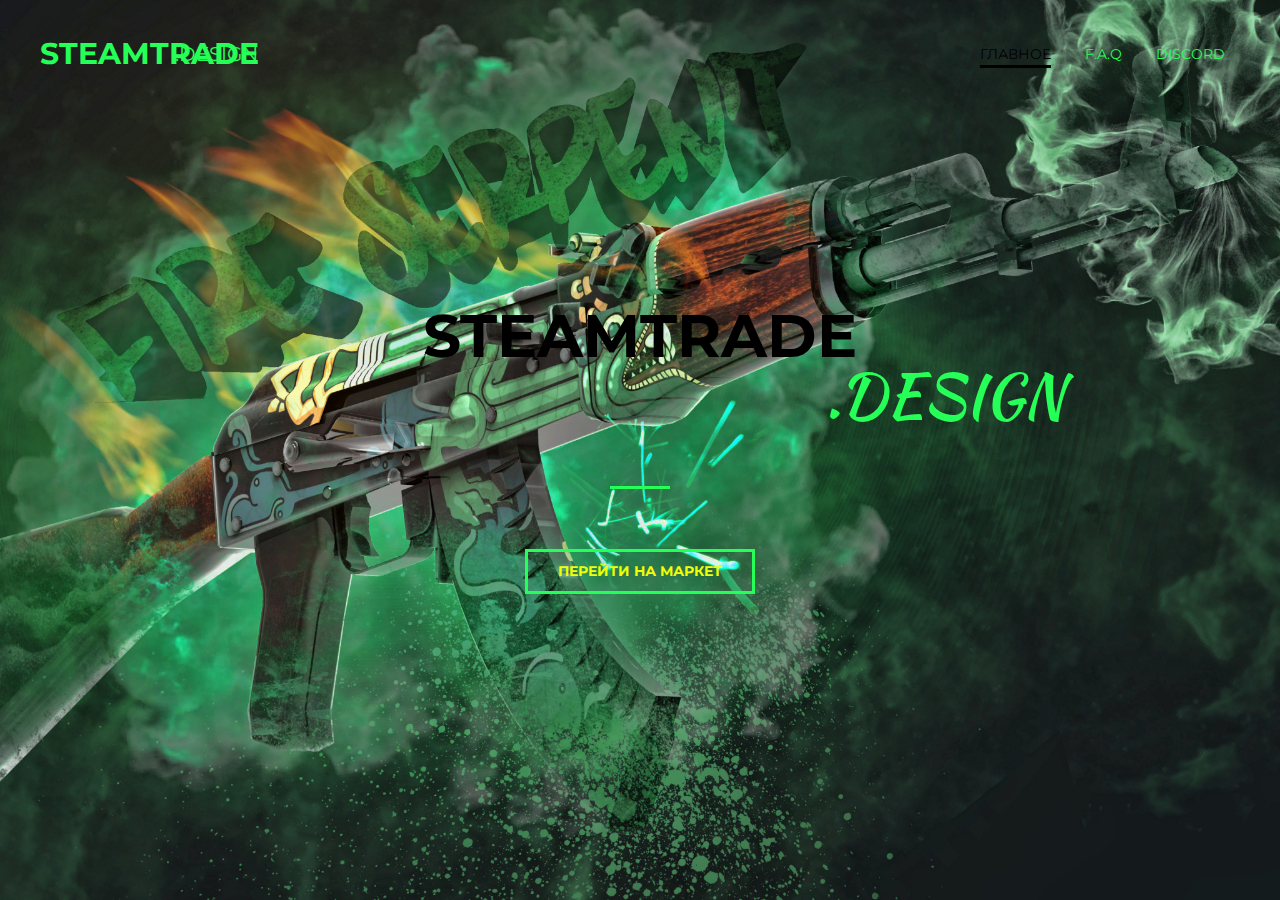
<file: ms.html>
<!DOCTYPE HTML>
<html>
 <head>

	<meta http-equiv="Content-Type" content="text/html; charset=utf-8">
   <link rel="stylesheet" type="text/css" href="assets/css/style.css">
   <link href="https://fonts.googleapis.com/css2?family=Kaushan+Script&family=Montserrat:wght@400;700&display=swap" rel="stylesheet">
   <title>STEAMTRADE.Design</title>
 </head>
<body>


<header class="header">
    <div class="container">
        <div class="header__inner">
            <div class="header__logo">STEAMTRADE</div>
            <p class="header__logos">.DESIGN</p>

            <nav class="nav">
                <a class="nav__link active" href="https://steamtrade.design/">Главное</a>
                <a class="nav__link" href="#">F.A.Q</a>
                <a class="nav__link" href="https://discord.gg/mPZHYMS" target="_blank">DISCORD</a>
            </nav>
        </div>
    </div>
</header>


<div class="intro">
    <div class="container">
        <div class="intro__inner">
            <h1 class="intro__suptitle"></h1>
            <h2 class="intro__title" align="center">STEAMTRADE</h2>
            <h2 class="intro__titlee" align="center">.DESIGN</h2>
            <h2 class="intro__titleee" align="center"></h2>

            <a class="btn" href="https://steamtrade.design/market/" >ПЕРЕЙТИ НА МАРКЕТ</a>
        </div>
    </div>

    
</div>


</body>
</html>
</file>
<file: assets/css/style.css>
body{
   margin: 0;
	font-family: 'Kaushan Script', cursive;
	font-family: 'Montserrat', sans-serif;

   font-size: 15px;
   line-height: 1.6;
   color: #000000;
}

*,
*:before,
*:after {
    box-sizing: border-box;
}

h1, h2, h3, h4, h5, h6 {
    margin: 0;
}


/* Container */
.container {
    width: 100%;
    max-width: 1200px;
    margin: 0 auto;
}



/* Intro */
.intro {
    display: flex;
    flex-direction: column;
    justify-content: center;
    width: 100%;
    height: 100vh;

    background: url("../images/faq.jpg") center no-repeat;
    -webkit-background-size: cover;
    background-size: cover;
}

.intro__inner {
    width: 100%;
    max-width: 880px;
    margin: 0 auto;

    text-align: center;
}

.intro__title {
    color: #000000   ;
    font-size: 60px;
    font-weight: 700;
    text-transform: uppercase;
    line-height: 1;
}

.intro__titlee {
    color: #26FF57  ;
    font-size: 60px;
    font-weight: 450;
    text-transform: uppercase;
    padding-left: 610px;
    font-family: 'Kaushan Script', cursive;

    line-height: 1;
}


.intro__titleee {
    color: #26FF57  ;
}

.intro__titleee:after {
    content: "";
    display: block;
    width: 60px;
    height: 3px;
    margin: 60px auto;

    background-color: #26FF57  ;
}

.intro__suptitle {

    font-family: 'Kaushan Script', cursive;
    font-size: 120px;
    color: #26FF57  ;
}


/* Header */
.header {
    width: 100%;
    padding-top: 30px;

    position: absolute;
    top: 0;
    left: 0;
    right: 0;
    z-index: 1000;
}

.header__inner {
    display: flex;
    justify-content: space-between;
    align-items: center;
}

.header__logo {
    font-size: 30px;
    font-weight: 700;
    color: #26FF57  ;
}


.header__logos {
    font-size: 20px;
    font-weight: 400;
    color: #26FF57   ;
    position: absolute;
    padding-left: 135px;
    top: 120;
    left: 10;
    right: 40;
    z-index: 1000;
}



/* Nav */
.nav {
    font-size: 14px;
    text-transform: uppercase;
}

.nav__link {
    display: inline-block;
    vertical-align: top;
    margin: 0 15px;
    position: relative;

    color: #26FF57  ;
    text-decoration: none;

    transition: color .1s linear;
}

.nav__link:after {
    content: "";
    display: block;
    width: 100%;
    height: 3px;

    background-color: #000000;
    opacity: 0;

    position: absolute;
    top: 100%;
    left: 0;
    z-index: 1;

    transition: opacity .1s linear;
}

.nav__link:hover {
    color: #000000;
}

.nav__link:hover:after,
.nav__link.active:after {
    opacity: 1;
}

.nav__link.active {
    color: #000000;
}




/* Button */
.btn {
    display: inline-block;
    vertical-align: top;
    padding: 8px 30px;

    border: 3px solid #26FF57  ;

    font-size: 14px;
    font-weight: 700;
    color: #F0FF01       ;
    text-transform: uppercase;
    text-decoration: none;

    transition: background .1s linear, color .1s linear;
}

.btn:hover {
    background-color: #26FF57  ;
    color: #333;
}


.btne {
    padding: 12px 38px;

    border: 10px solid #26FF57  ;

    font-size: 30px;
    font-weight: 700;
    background-color: #26FF57  ;
    color: #333;
    text-transform: uppercase;
    text-decoration: none;

}



.btnee {
    margin-bottom: 30px;
    padding: 8px 30px;

    border: 3px solid #26FF57  ;

    font-size: 14px;
    font-weight: 700;
    background-color: #26FF57  ;
    color: #333;
    text-transform: uppercase;
    text-decoration: none;
    line-height: 1;

}


/* Slider */
.slider {
    width: 100%;

    position: absolute;
    bottom: 0;
    left: 0;
    z-index: 1;
}

.slider__inner {
    display: flex;
    justify-content: space-between;
}

.slider__item {
    width: 23%;
    padding: 20px 0;
    position: relative;

    border-top: 3px solid #fff;
    opacity: .7;

    font-size: 18px;
    color: #fff;
    text-transform: uppercase;
}

.slider__item.active {
    opacity: 1;
}

.slider__item.active:before {
    content: "";
    display: block;
    width: 70px;
    height: 3px;

    background-color: #f38181;

    position: absolute;
    top: -3px;
    left: 0;
    z-index: 1;
}

.slider__num {
    font-size: 24px;
    font-weight: 700;
}
</file>
